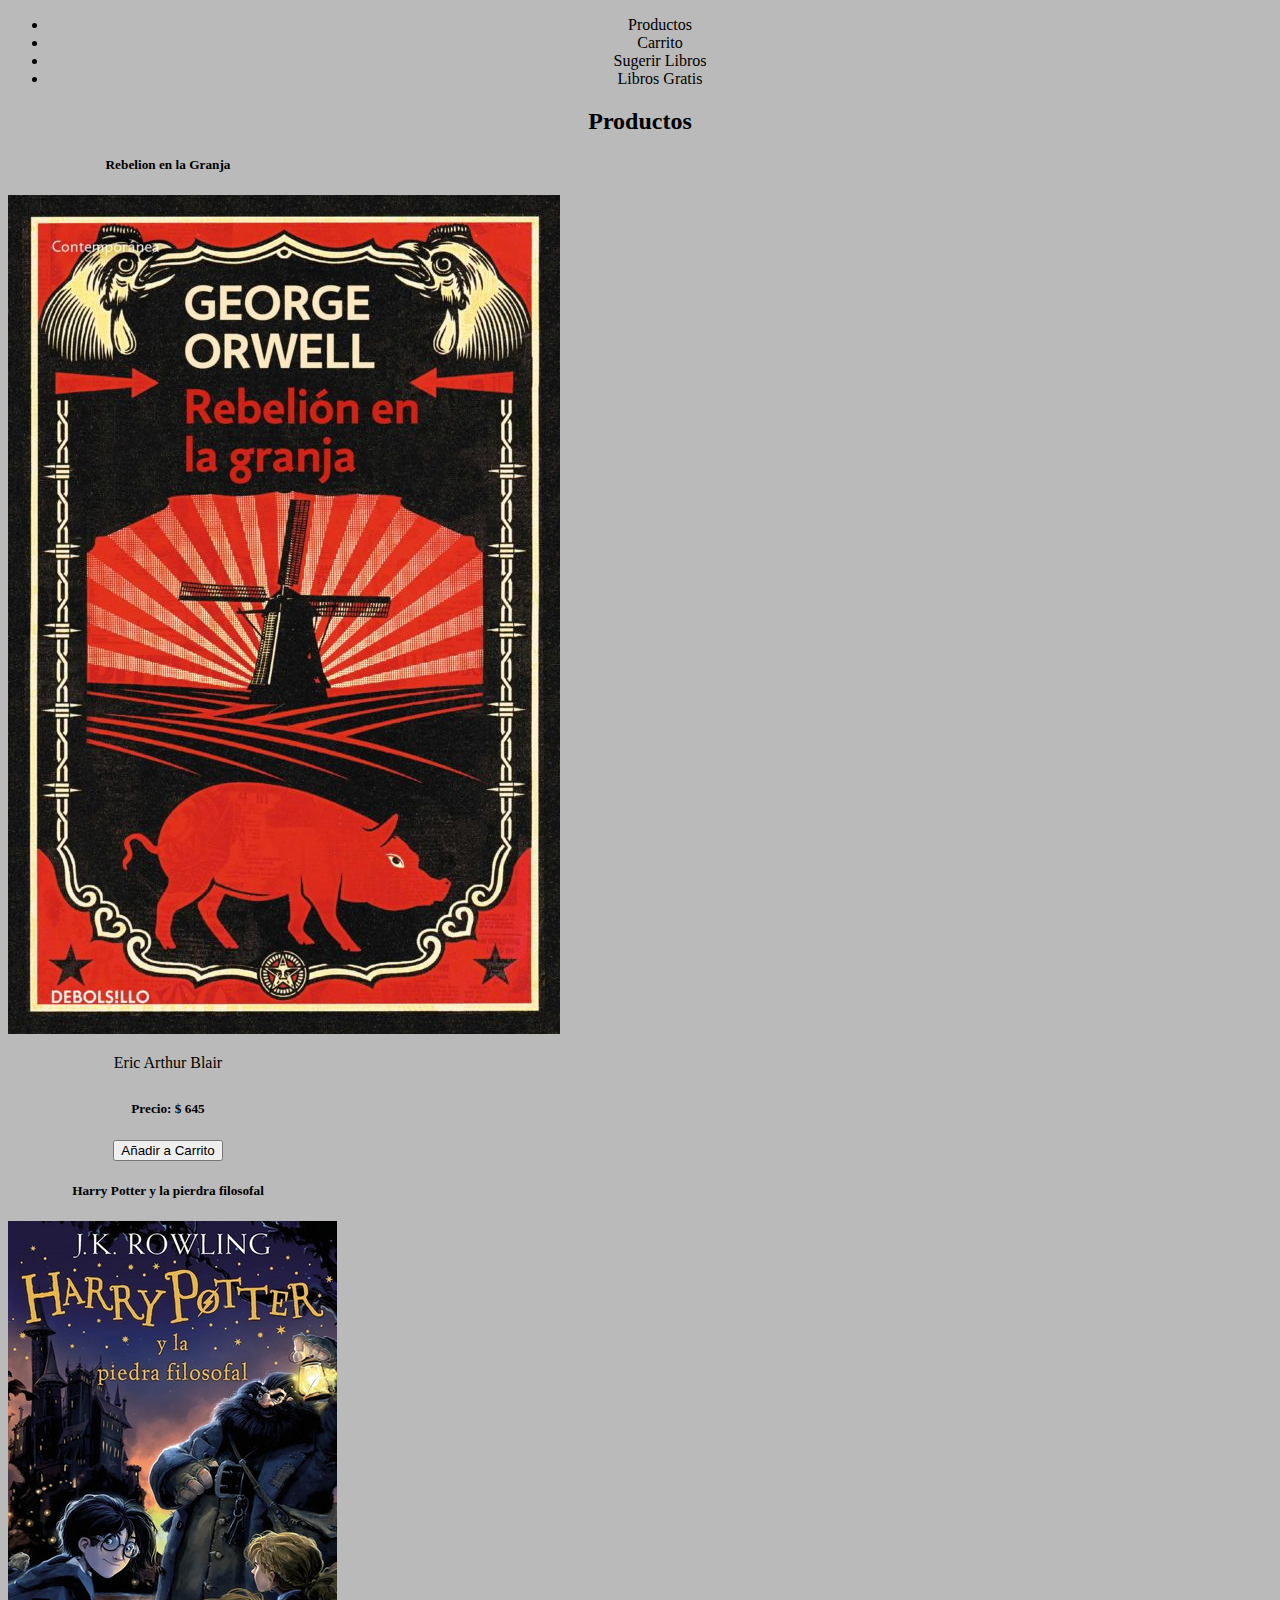
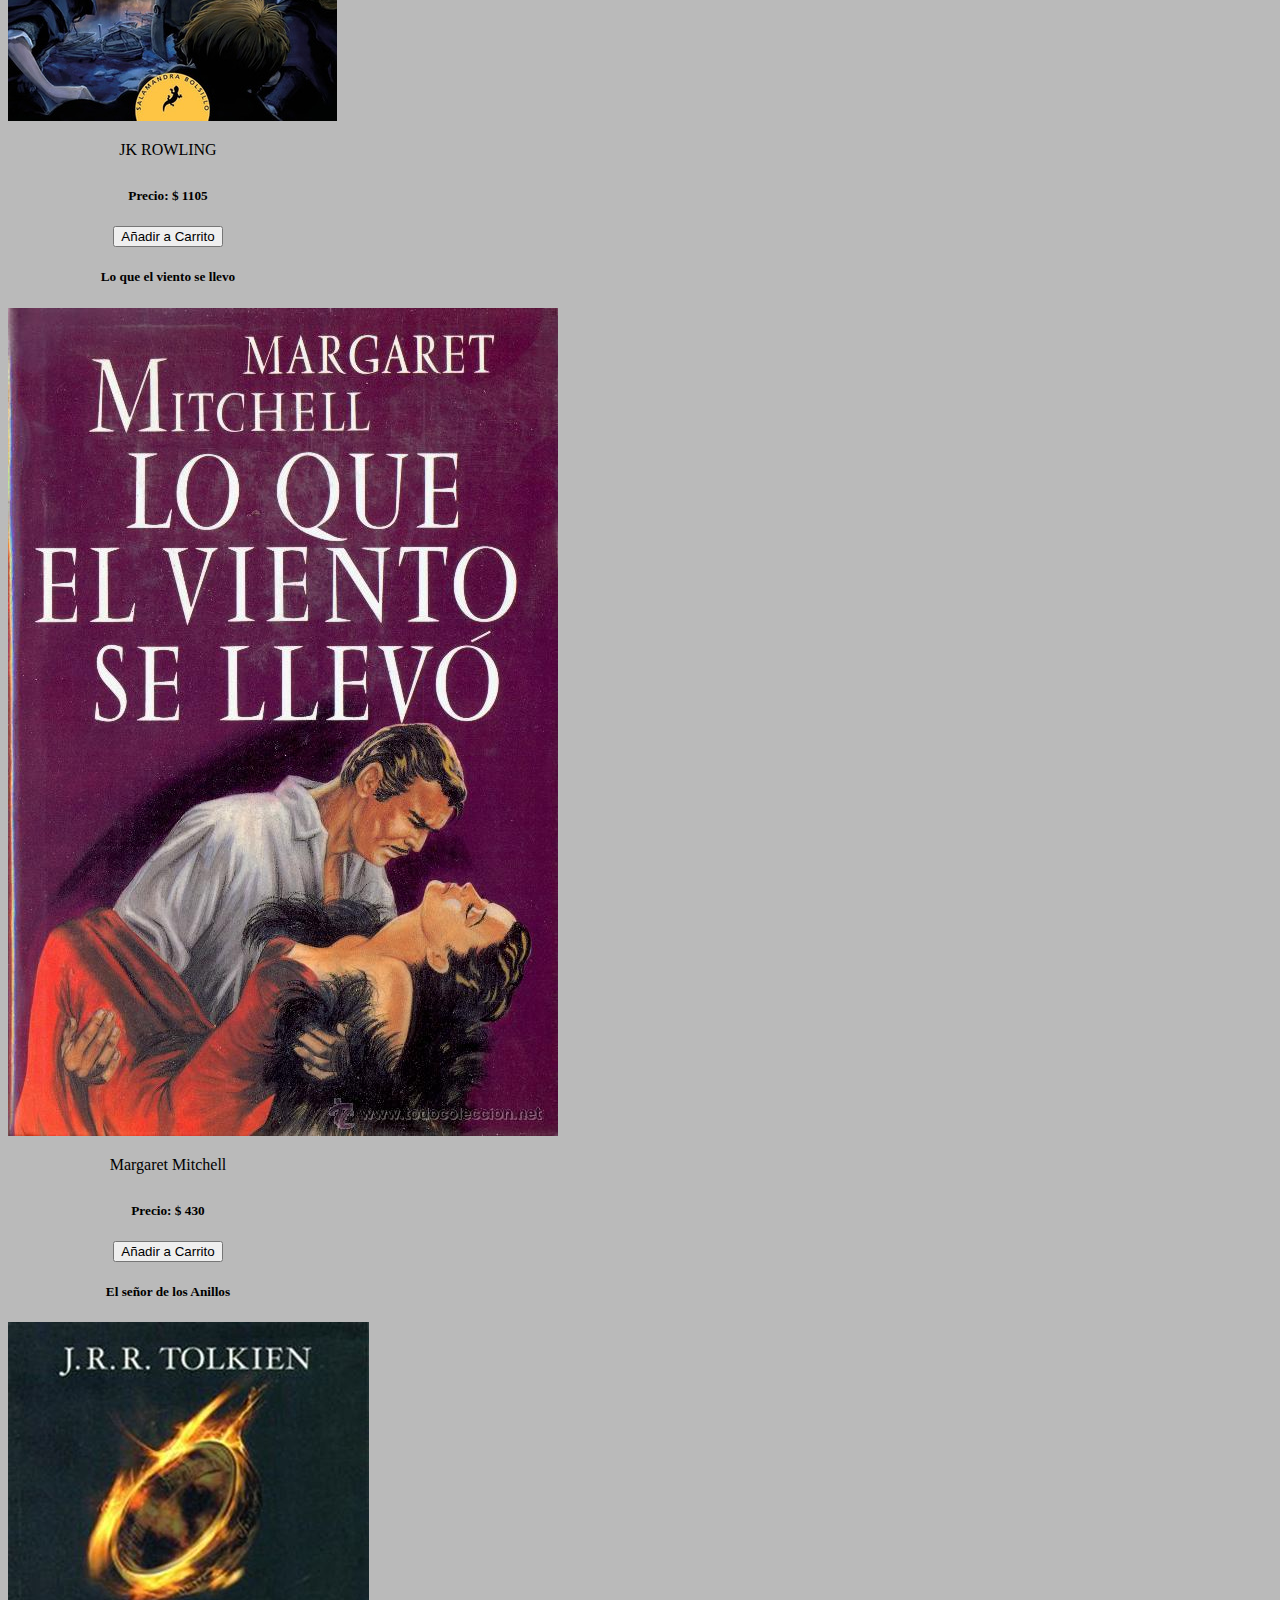
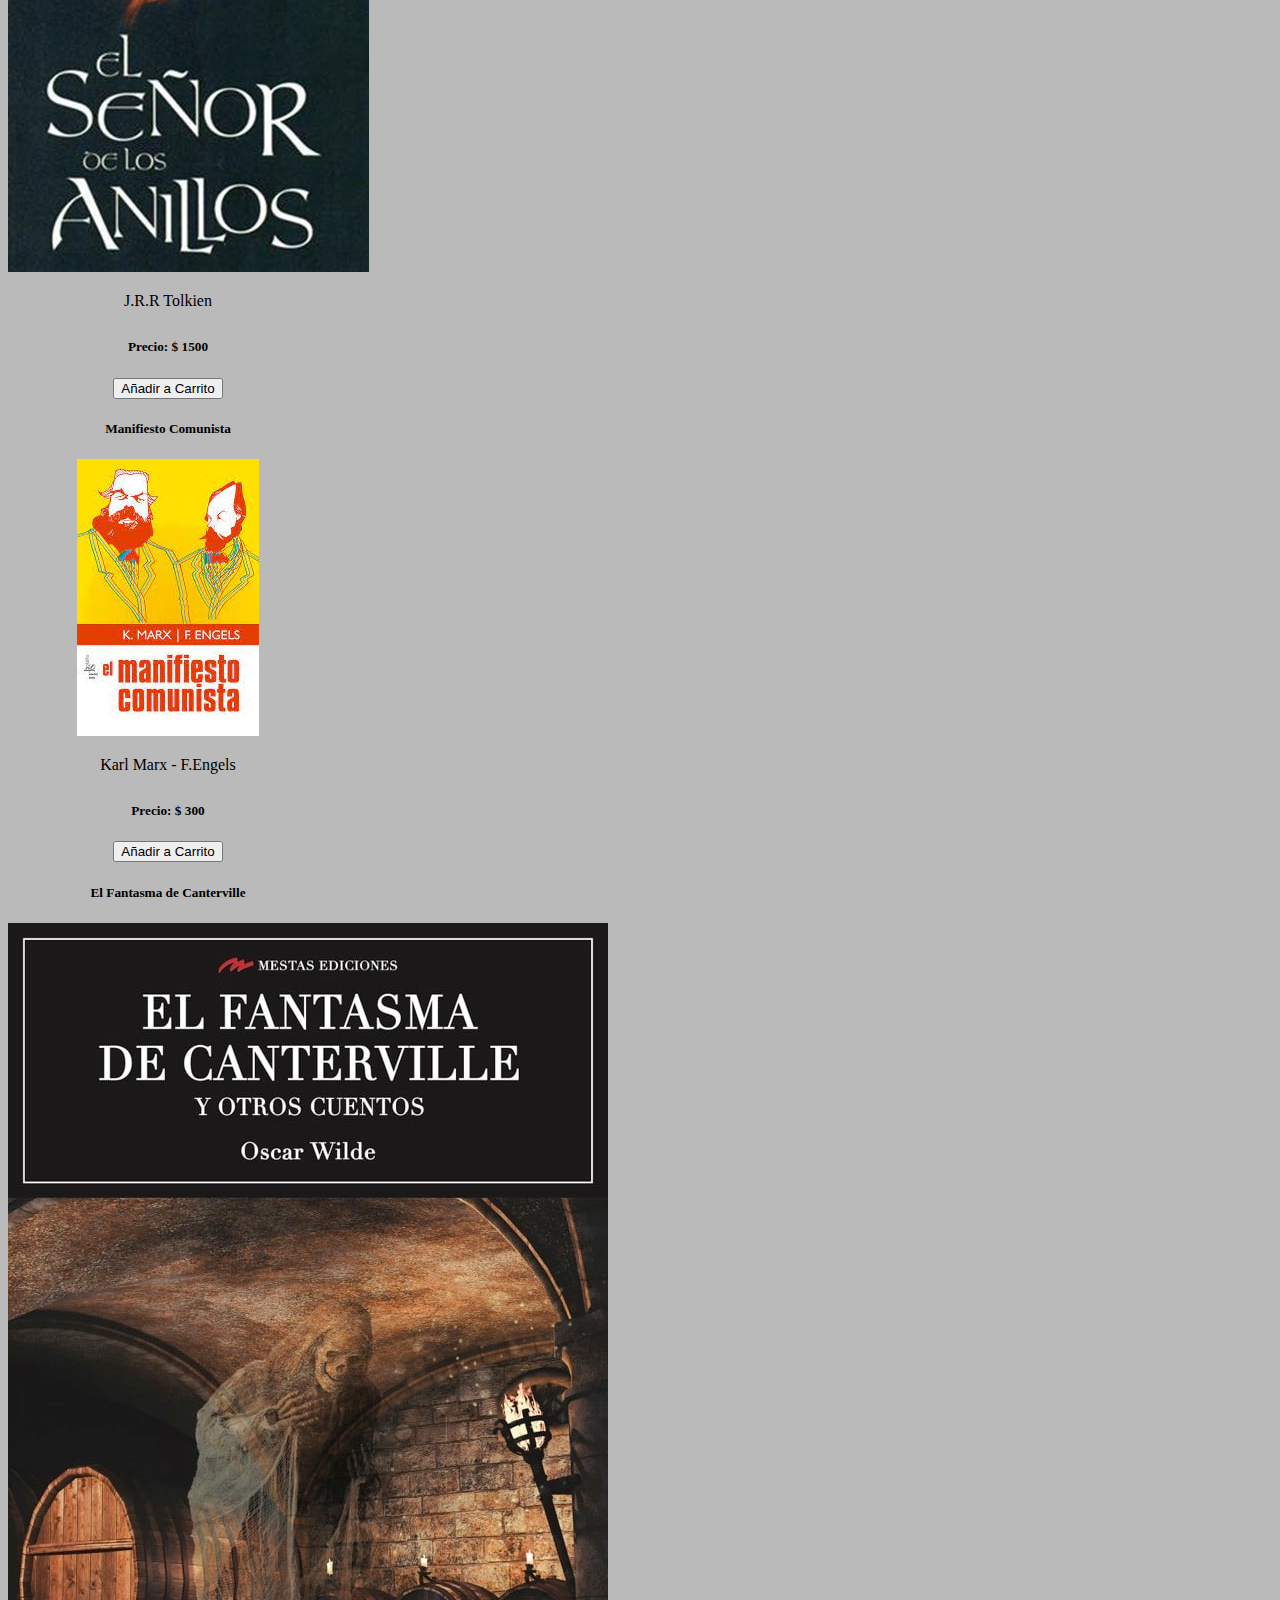
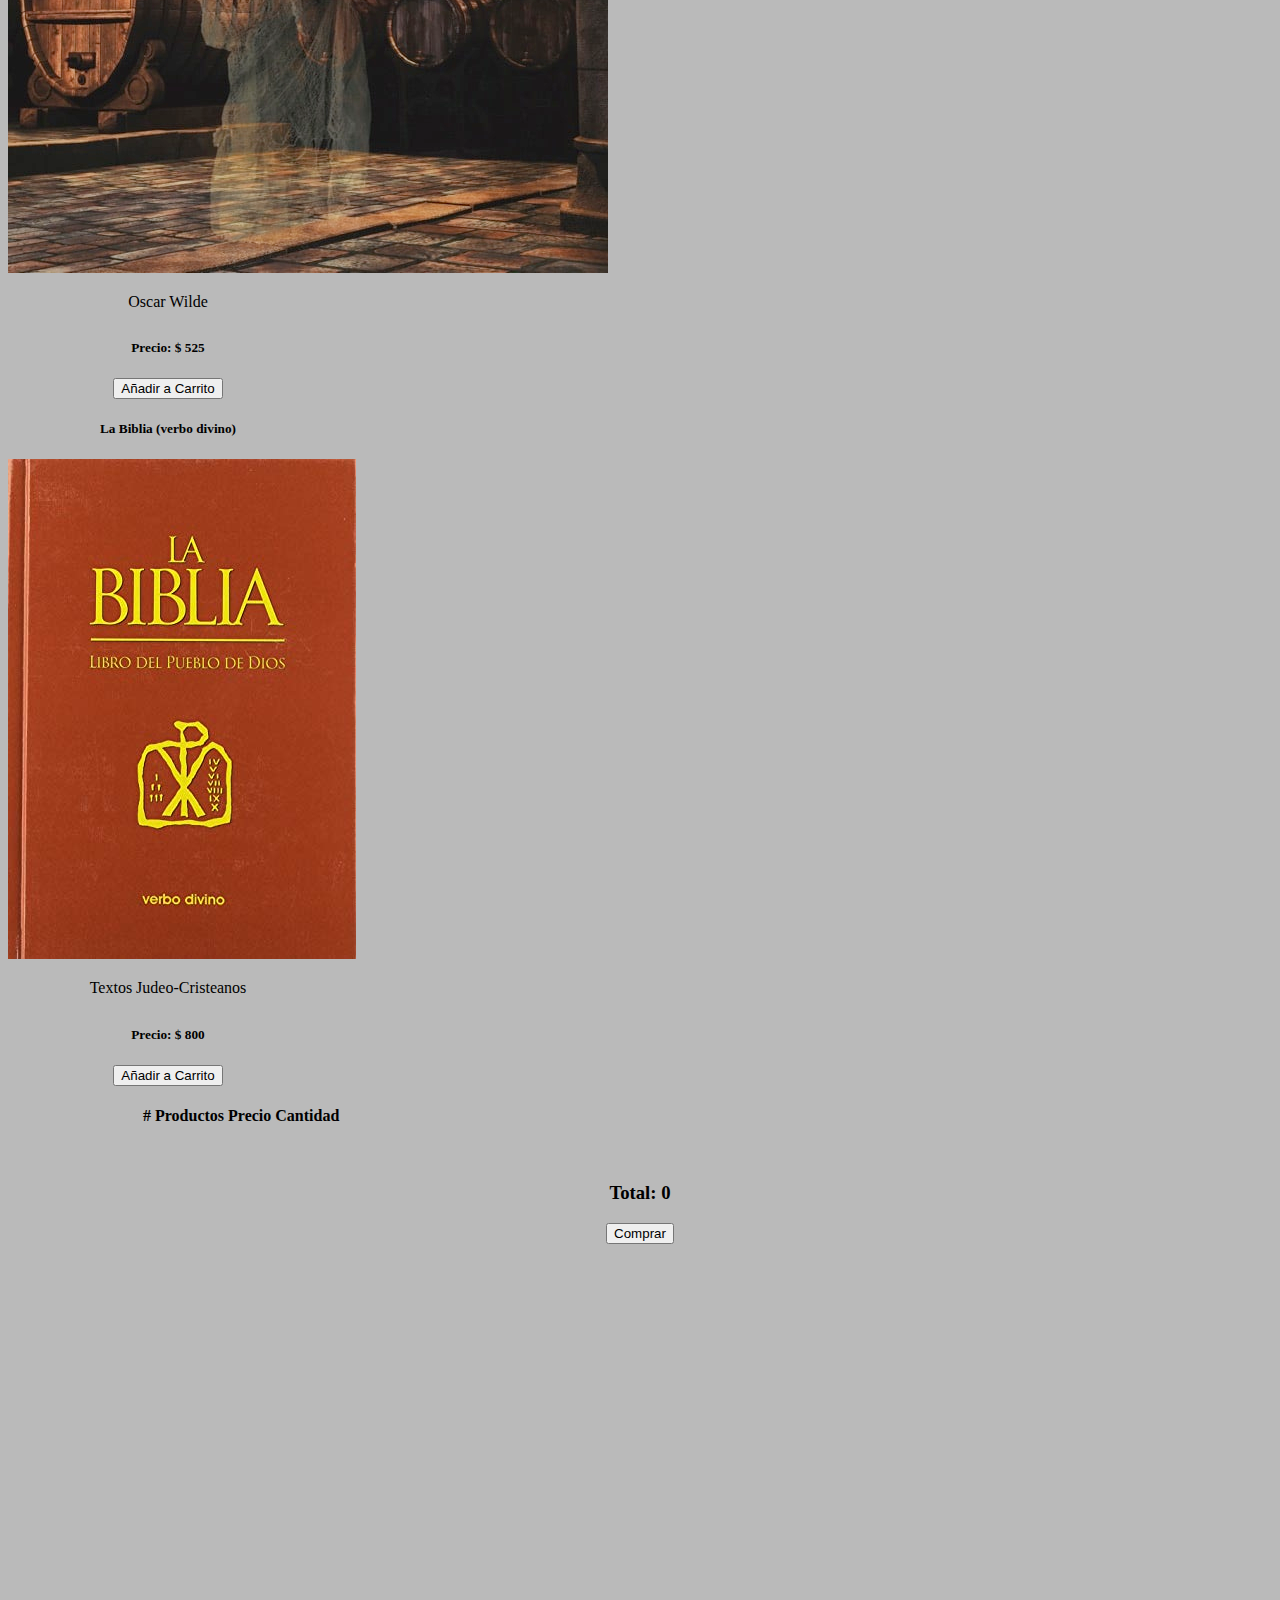
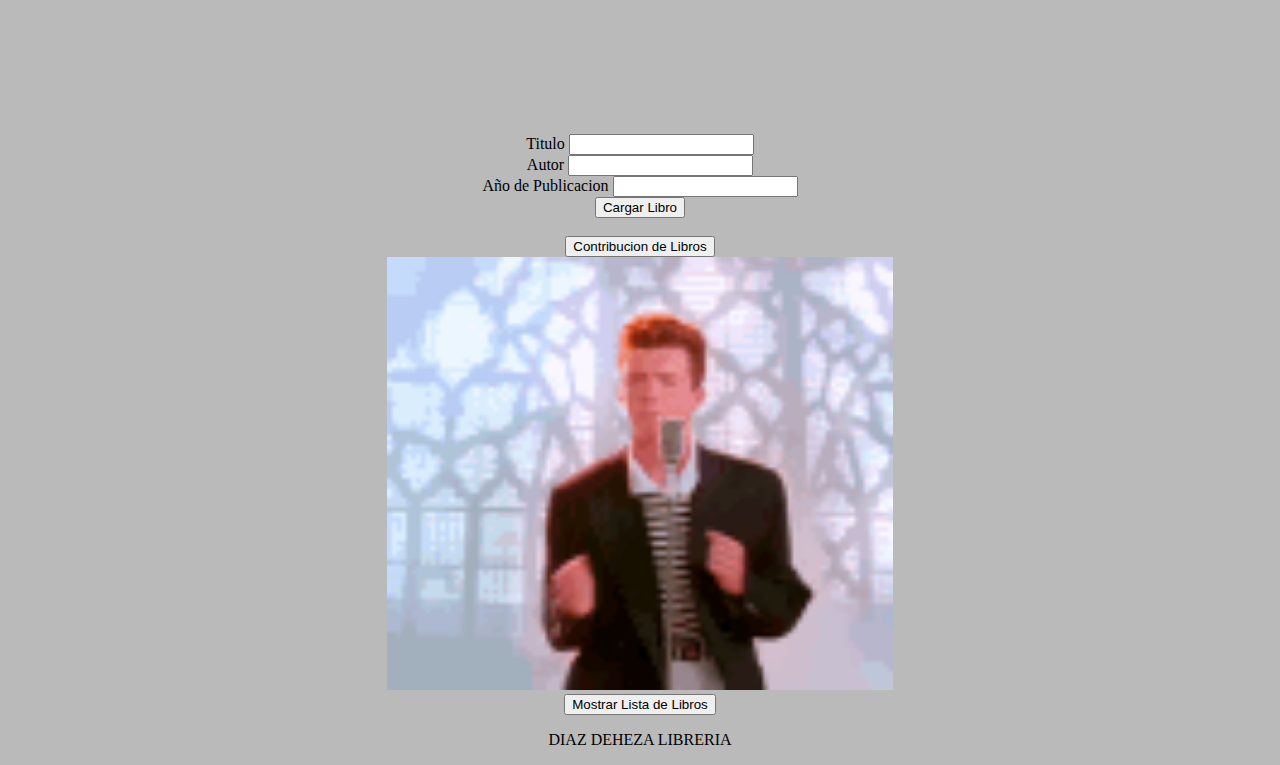
<file: index.html>
<!DOCTYPE html>
<html lang="en">

<head>
    <meta charset="UTF-8">
    <meta name="viewport" content="width=device-width, initial-scale=1.0">
    <meta http-equiv="X-UA-Compatible" content="ie=edge">
    <link rel="stylesheet" type="text/css" href="css/styles.css">
    <link href="https://cdn.jsdelivr.net/npm/bootstrap@5.1.3/dist/css/bootstrap.min.css" rel="stylesheet"
        integrity="sha384-1BmE4kWBq78iYhFldvKuhfTAU6auU8tT94WrHftjDbrCEXSU1oBoqyl2QvZ6jIW3" crossorigin="anonymous">
        
    <script>
      var bleep = new Audio();
      bleep.src = "kaching.mp3"
    
    </script>
      <script>
        var rickroll = new Audio();
        rickroll.src = "rick.mp3"
      
      </script>
    
        <title> Entrega Coder Workshop</title>

</head>

<body>
    <header class="container-fluid position-sticky top-0">
        <ul class="nav nav-tabs mb-3 py-3 container" id="myTab" role="tablist">

            <li class="nav-item active" role="presentation">
                <a class="nav-link" id="productos-tab" data-bs-toggle="tab" data-bs-target="#productos" type="button"
                    role="tab" aria-controls="productos" aria-selected="false">Productos</button>
            </li>
            <li class="nav-item" role="presentation">
                <a class="nav-link" id="carrito-tab" data-bs-toggle="tab" data-bs-target="#carrito" type="button"
                    role="tab" aria-controls="carrito" aria-selected="false">Carrito</button>
            </li>

            <li class="nav-item" role="presentation">
              <a class="nav-link" id="sug-tab" data-bs-toggle="tab" data-bs-target="#sug" type="button"
                  role="tab" aria-controls="sug" aria-selected="false">Sugerir Libros</button>
          </li>

          <li class="nav-item" role="presentation">
            <a class="nav-link" id="gratis-tab" data-bs-toggle="tab" data-bs-target="#gratis" type="button"
                role="tab" aria-controls="gratis" aria-selected="false">Libros Gratis</button>
        </li>
         
        </ul>

        <div class="alert container position-sticky top-0 alert-primary hide" role="alert">
          Producto Añadido al carrito!
          </div>
          <div class="alert container position-sticky top-0 alert-danger remove" role="alert">
            Producto Eliminado!
          </div>
    

        <div class="tab-content" id="myTabContent">
            <div class="tab-pane fade active" id="productos" role="tabpanel" aria-labelledby="productos-tab">

            <h2 class="h4 m-4 text-primary">Productos</h2>
            <div class="row row-cols-sm-1  row-cols-md-2  row-cols-lg-3 row-cols-xl-4">

                <div class="col d-Flex justify-content-center mb-4">
                    <div class="card shadow mb-1 bg-dark rounded" style="width: 20rem;">
                        <h5 class="card-title pt-2 text-center text-primary">Rebelion en la Granja</h5>
                        <img src="./img/i1.jpg" class="card-img-top" alt="...">
                        <div class="card-body ">
                          <p class="card-text text-white-50 description">Eric Arthur Blair </p>
                          <h5 class ="text-primary">Precio: <span class="precio">$ 645</span></h5>
                          <div class="d-grid gap-2">
                          <button class="btn btn-primary button">Añadir a Carrito</button>
                        </div>
                        </div>
                      </div>

                </div>
                <div class="col d-Flex justify-content-center mb-4">
                    <div class="card shadow mb-1 bg-dark rounded" style="width: 20rem;">
                        <h5 class="card-title pt-2 text-center text-primary">Harry Potter y la pierdra filosofal</h5>
                        <img src="./img/i2.jpg" class="card-img-top" alt="...">
                        <div class="card-body ">
                          <p class="card-text text-white-50 description">JK ROWLING </p>
                          <h5 class ="text-primary">Precio: <span class="precio">$ 1105</span></h5>
                          <div class="d-grid gap-2">
                          <button class="btn btn-primary button">Añadir a Carrito</button>
                        </div>
                        </div>
                      </div>

                </div>
                <div class="col d-Flex justify-content-center mb-4">
                    <div class="card shadow mb-1 bg-dark rounded" style="width: 20rem;">
                        <h5 class="card-title pt-2 text-center text-primary">Lo que el viento se llevo</h5>
                        <img src="./img/i3.jpg" class="card-img-top" alt="...">
                        <div class="card-body ">
                          <p class="card-text text-white-50 description">Margaret Mitchell </p>
                          <h5 class ="text -primary">Precio: <span class="precio">$ 430</span></h5>
                          <div class="d-grid gap-2">
                          <button class="btn btn-primary button">Añadir a Carrito</button>
                        </div>
                        </div>
                      </div>

                </div>
                <div class="col d-Flex justify-content-center mb-4">
                    <div class="card shadow mb-1 bg-dark rounded" style="width: 20rem;">
                        <h5 class="card-title pt-2 text-center text-primary">El señor de los Anillos</h5>
                        <img src="./img/i4.jpeg" class="card-img-top" alt="...">
                        <div class="card-body ">
                          <p class="card-text text-white-50 description">J.R.R Tolkien </p>
                          <h5 class ="text-primary">Precio: <span class="precio">$ 1500</span></h5>
                          <div class="d-grid gap-2">
                          <button class="btn btn-primary button">Añadir a Carrito</button>
                        </div>
                        </div>
                      </div>

                </div>
                <div class="col d-Flex justify-content-center mb-4">
                    <div class="card shadow mb-1 bg-dark rounded" style="width: 20rem;">
                        <h5 class="card-title pt-2 text-center text-primary">Manifiesto Comunista</h5>
                        <img src="./img/i5.jpg" class="card-img-top" alt="...">
                        <div class="card-body ">
                          <p class="card-text text-white-50 description">Karl Marx - F.Engels </p>
                          <h5 class ="text-primary">Precio: <span class="precio">$ 300</span></h5>
                          <div class="d-grid gap-2">
                          <button class="btn btn-primary button">Añadir a Carrito</button>
                        </div>
                        </div>
                      </div>

                </div>
                <div class="col d-Flex justify-content-center mb-4">
                    <div class="card shadow mb-1 bg-dark rounded" style="width: 20rem;">
                        <h5 class="card-title pt-2 text-center text-primary">El Fantasma de Canterville</h5>
                        <img src="./img/i6.jpg" class="card-img-top" alt="...">
                        <div class="card-body ">
                          <p class="card-text text-white-50 description">Oscar Wilde </p>
                          <h5 class ="text-primary">Precio: <span class="precio">$ 525</span></h5>
                          <div class="d-grid gap-2">
                          <button class="btn btn-primary button">Añadir a Carrito</button>
                        </div>
                        </div>
                      </div>

                </div>
                <div class="col d-Flex justify-content-center mb-4">
                    <div class="card shadow mb-1 bg-dark rounded" style="width: 20rem;">
                        <h5 class="card-title pt-2 text-center text-primary">La Biblia (verbo divino)</h5>
                        <img src="./img/i7.jpg" class="card-img-top" alt="...">
                        <div class="card-body ">
                          <p class="card-text text-white-50 description">Textos Judeo-Cristeanos </p>
                          <h5 class ="text-primary">Precio: <span class="precio">$ 800</span></h5>
                          <div class="d-grid gap-2">
                          <button class="btn btn-primary button">Añadir a Carrito</button>
                        </div>
                        </div>
                      </div>
                      

                </div>
                
                

            </div>

                 
            </div>
            <div class="tab-pane fade carrito" id="carrito" role="tabpanel" aria-labelledby="carrito-tab">
                <br>
             
                <table class="table table-dark table-hover">
                  <thead>
                      <tr class="text-primary">
                        <th scope="col">#</th>
                        <th scope="col">Productos</th>
                        <th scope="col">Precio</th>
                        <th scope="col">Cantidad</th>
                      </tr>
                    </thead>
                    <tbody class="tbody">
                  
                  </tbody>
                  </table>
                  <br><br>
                  <div class="row mx-4">
                      <div class="col">
                          <h3 class="itemCartTotal">Total: 0</h3>

                      </div>
                      <div class="col d-flex justify content-end">
                          <nav id="nav1">
                          <button onclick="bleep.play()"> Comprar </button> 
                        </nav>
                      </div>

            </div>
            </div>

            <div class="tab-pane fade sug" id="sug" role="tabpanel" aria-labelledby="sug-tab">
              <br>
              <div class="container">
                <form id="formLibro">
                    <div class="mb-3">
                      <label for="titulo" class="form-label">Titulo</label>
                      <input type="text" class="form-control" id="titulo" name="titulo" >
                    </div>
                    <div class="mb-3">
                        <label for="autor" class="form-label">Autor</label>
                        <input type="text" class="form-control" id="autor" name="autor" >
                      </div>
                      <div class="mb-3">
                        <label for="año" class="form-label">Año de Publicacion</label>
                        <input type="number" class="form-control" id="año" name="año" >
                      </div>
                     <button type="submit" class="btn btn-primary">Cargar Libro</button><br><br>
                  </form>
            </div>
        
          
             <button class = "btn btn-dark" id="boton1">Contribucion de Libros</button>
            <div id="divLibs"></div>  

            </div>
 
            <div class="tab-pane fade gratis" id="gratis" role="tabpanel" aria-labelledby="gratis-tab">
            
              <img id="image1" src="./img/nev.gif"  style="width:40%; 
              height:50% "> 
              <div>
                <button id="btn1" onclick="rickroll.play()">Mostrar Lista de Libros</button>
              </div>
              <p id="aca"> </p>



            </div>
          
           

          
           

        <footer class="bg-dark p-3 mt-5">
            <p class="text-center m-0 text-muted"> DIAZ DEHEZA LIBRERIA </p>
        </footer>
    </header>
    
    <script src="https://code.jquery.com/jquery-3.6.0.min.js" integrity="sha256-/xUj+3OJU5yExlq6GSYGSHk7tPXikynS7ogEvDej/m4=" crossorigin="anonymous"></script>
    <script src="script.js"></script>
    <script src="https://code.jquery.com/jquery-3.6.0.js"
        integrity="sha256-H+K7U5CnXl1h5ywQfKtSj8PCmoN9aaq30gDh27Xc0jk=" crossorigin="anonymous"></script>
    <script src="https://cdn.jsdelivr.net/npm/bootstrap@5.1.3/dist/js/bootstrap.bundle.min.js"
        integrity="sha384-ka7Sk0Gln4gmtz2MlQnikT1wXgYsOg+OMhuP+IlRH9sENBO0LRn5q+8nbTov4+1p"
        crossorigin="anonymous"></script>



</body>

</html>
</file>
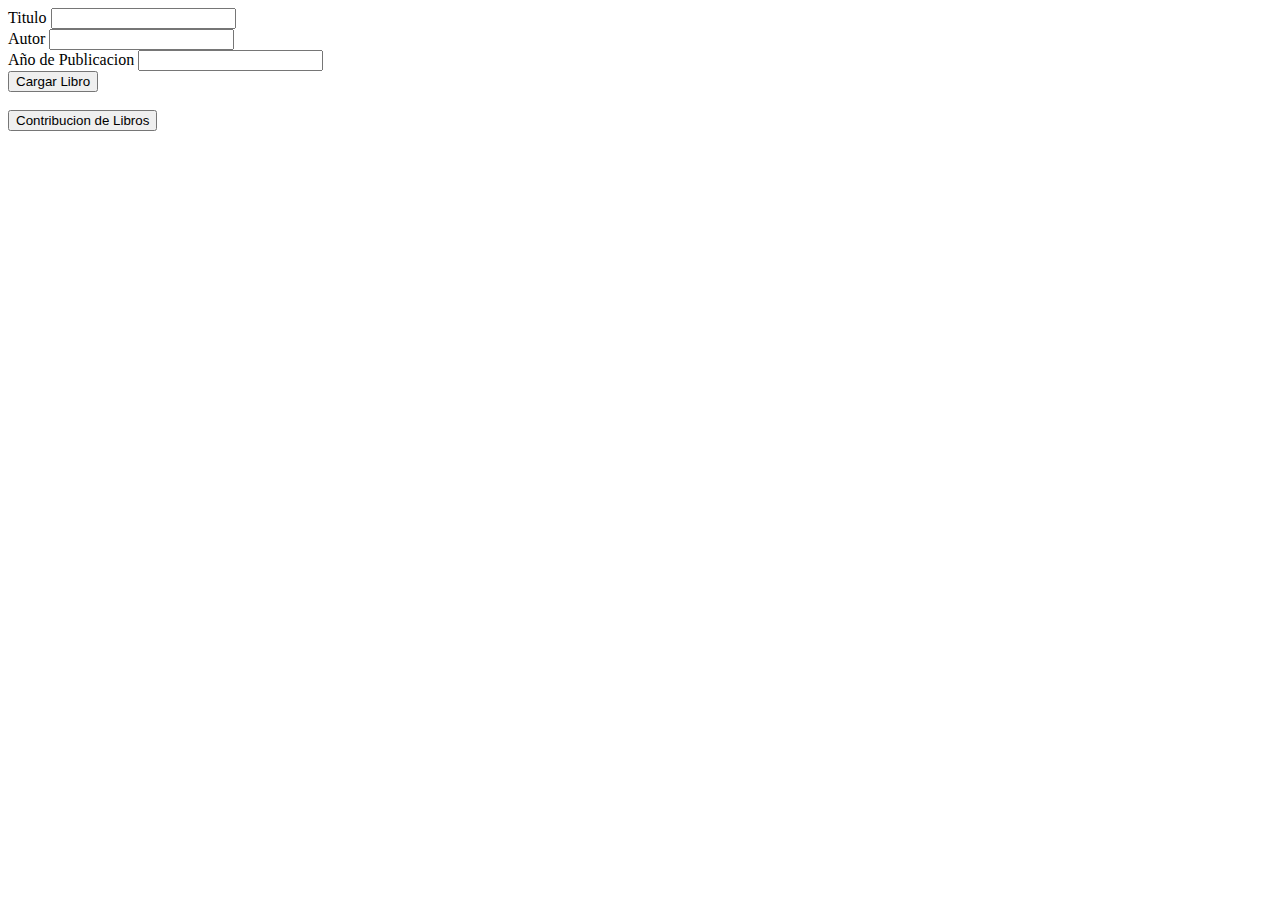
<file: EntregaSimple/DiazDeheza/index.html>
<!DOCTYPE html>
<html lang="en">
<head>
    <meta charset="UTF-8">
    <meta http-equiv="X-UA-Compatible" content="IE=edge">
    <meta name="viewport" content="width=device-width, initial-scale=1.0">
    <title>Document</title>
    <link rel="stylesheet" href="https://bootswatch.com/5/darkly/bootstrap.min.css">
    <script src="https://code.jquery.com/jquery-3.6.0.min.js" integrity="sha256-/xUj+3OJU5yExlq6GSYGSHk7tPXikynS7ogEvDej/m4=" crossorigin="anonymous"></script>
</head>
<body>

    <div class="container">
        <form id="formLibro">
            <div class="mb-3">
              <label for="titulo" class="form-label">Titulo</label>
              <input type="text" class="form-control" id="titulo" name="titulo" >
            </div>
            <div class="mb-3">
                <label for="autor" class="form-label">Autor</label>
                <input type="text" class="form-control" id="autor" name="autor" >
              </div>
              <div class="mb-3">
                <label for="año" class="form-label">Año de Publicacion</label>
                <input type="number" class="form-control" id="año" name="año" >
              </div>
             <button type="submit" class="btn btn-primary">Cargar Libro</button><br><br>
          </form>
    </div>

    <button class = "btn btn-dark" id="boton1">Contribucion de Libros</button>
    <div id="divLibs"></div>
    
    <script src="https://cdn.jsdelivr.net/npm/bootstrap@5.1.3/dist/js/bootstrap.bundle.min.js" integrity="sha384-ka7Sk0Gln4gmtz2MlQnikT1wXgYsOg+OMhuP+IlRH9sENBO0LRn5q+8nbTov4+1p" crossorigin="anonymous"></script>
    <script src="script.js"></script>
</body>
</html>
</file>
<file: css/styles.css>
body{
    background-color: #BABABA
}

header, .alert {
    z-index: 100;
    text-align: center;
}

.description{
    height: 25px;
    overflow: hidden;
    transition: height .3s ease-in .3s;
    text-align: center;
}

.description:hover {
    height: 80px;
}

.carrito{
   min-height:  70vh;
   max-width: 1000px;
   margin: 0 auto;
   width: 100%;
}

.table__productos{
    display: flex;
}

.table__productos > img{
    width: 9rem;
    object-fit: contain;
    border-radius: 6px;
    margin-right: 20px;

}

.table__cantidad > input {
    width: 40px;
    border: none;
    outline: 0;
    font-size: 16px;
    font-weight: 700;
    margin-right: 30px;
    margin-bottom: 20px;
}

.hide, .remove{
    display: none;
}


desc{
   text-align: center;

}
</file>
